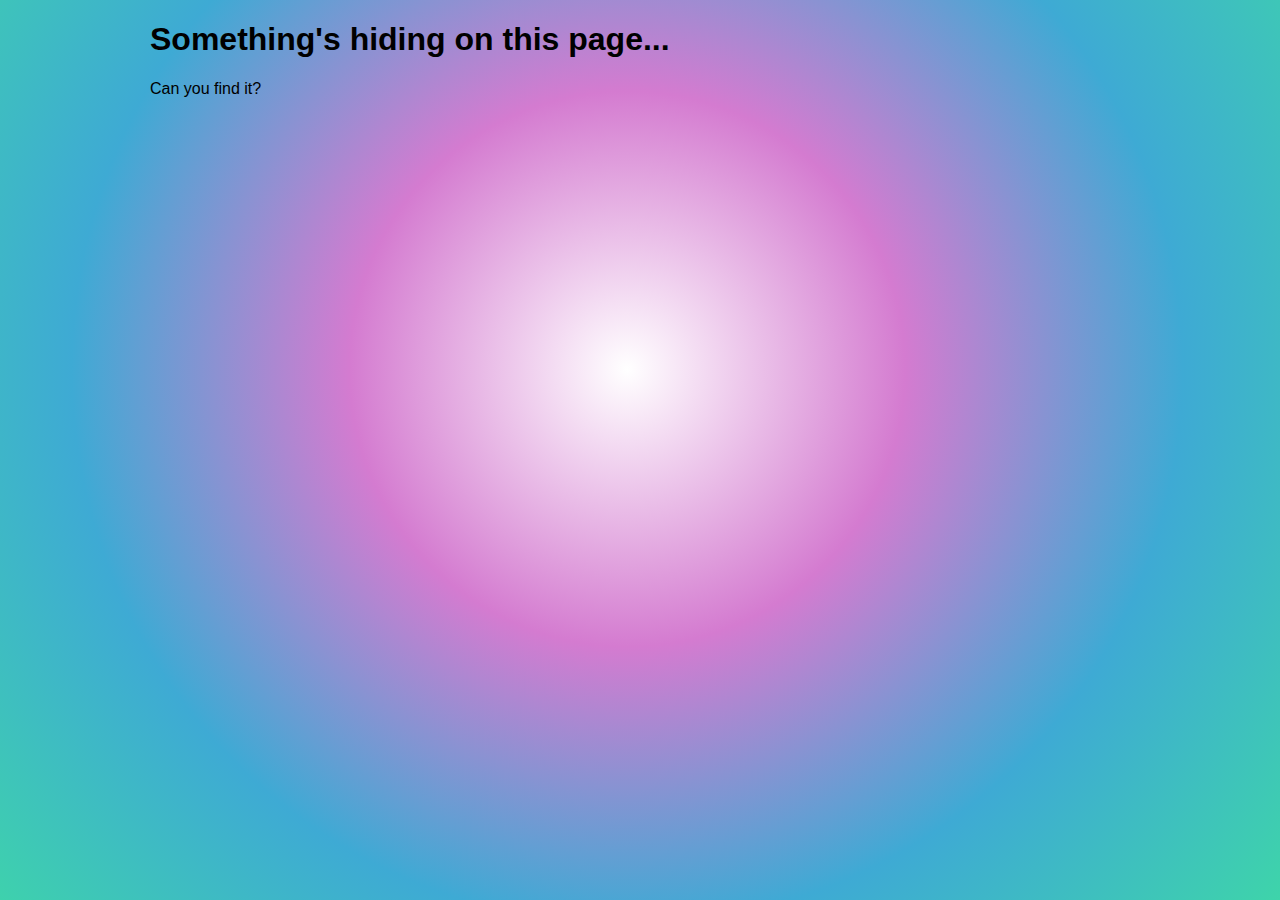
<file: php/sense-of-style/index.html>
<!DOCTYPE html>
<html lang="en">
  <head>
    <title>Sense of Style</title>
    <link rel="stylesheet" href="./style.css" />
  </head>

  <body>
    <h1>Something's hiding on this page...</h1>

    <p>Can you find it?</p>
  </body>
</html>
</file>
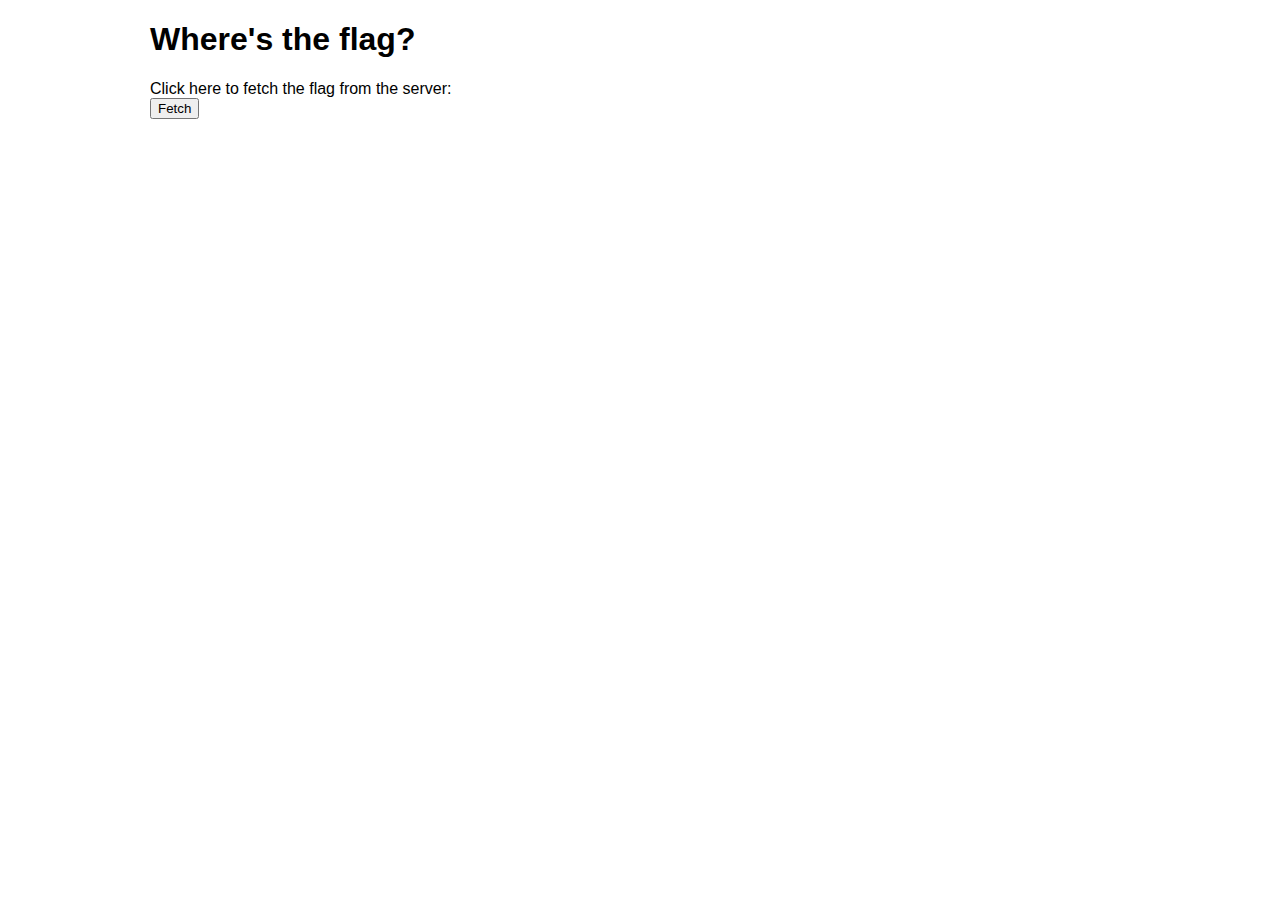
<file: php/wheres-the-flag/index.html>
<!DOCTYPE html>
<html lang="en">
  <head>
    <title>Where's the flag?</title>
    <link rel="stylesheet" href="../style.css" />
  </head>

  <body>
    <h1>Where's the flag?</h1>

    <div>
      Click here to fetch the flag from the server:

      <div id="download">
        <button id="fetch" disabled>Fetch</button>
      </div>
    </div>

    <script type="text/javascript">
      const fetchBtn = document.getElementById("fetch");
      const downloadArea = document.getElementById("download");

      fetchBtn.addEventListener("click", (_) => {
        downloadArea.innerText = "Downloading...";

        setTimeout((_) => {
          fetch("./get-flag.php", {
            method: "POST",
          }).then((res) => {
            if (res.status !== 200) {
              downloadArea.innerHTML =
                "<span style='color: red'>Download unsuccessful.</span>";
              return;
            }
            downloadArea.innerHTML =
              "<span style='color: green'>Download successful!</span>";
          });
        }, 1000);
      });

      fetchBtn.disabled = false;
    </script>
  </body>
</html>
</file>
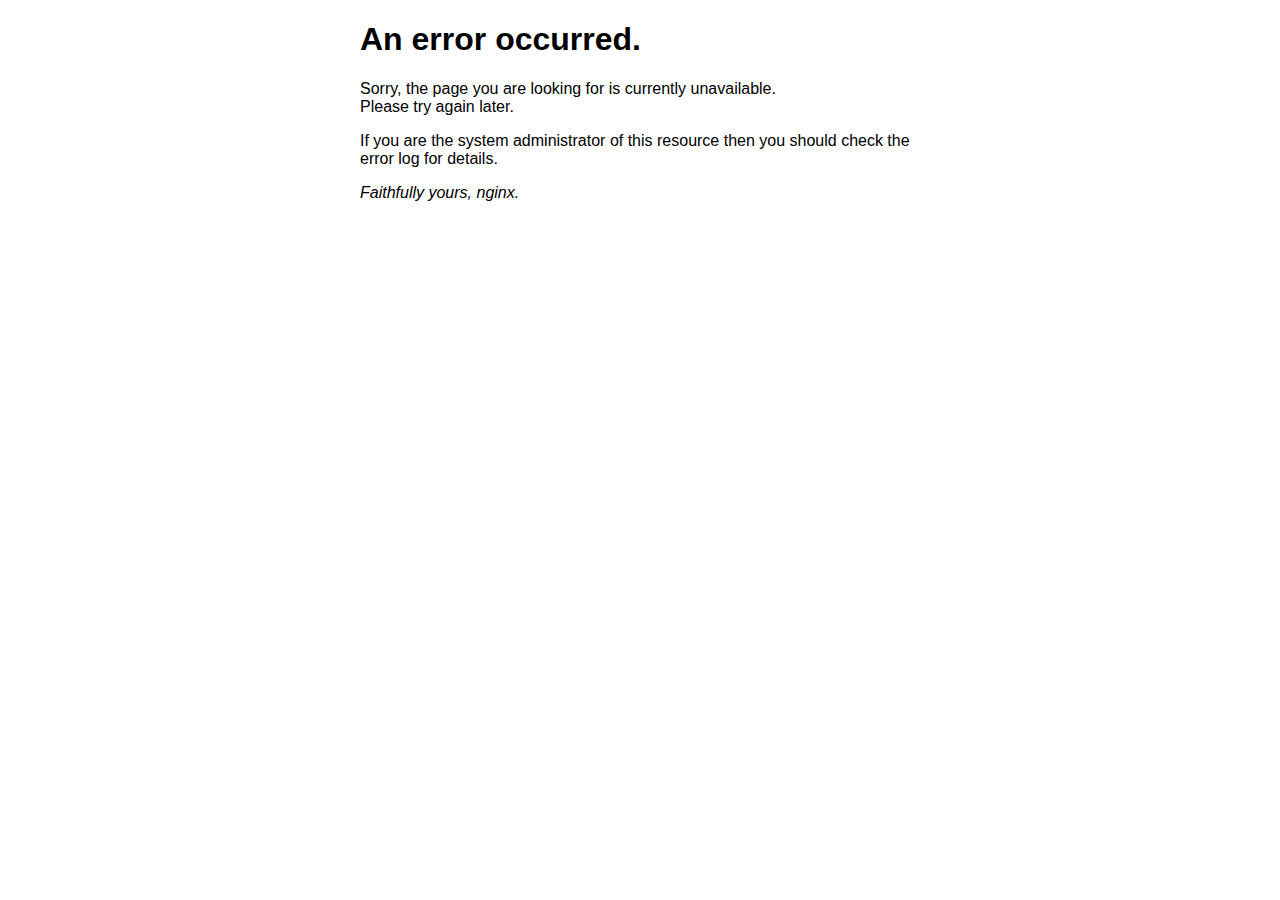
<file: html/50x.html>
<!DOCTYPE html>
<html>
<head>
<title>Error</title>
<style>
html { color-scheme: light dark; }
body { width: 35em; margin: 0 auto;
font-family: Tahoma, Verdana, Arial, sans-serif; }
</style>
</head>
<body>
<h1>An error occurred.</h1>
<p>Sorry, the page you are looking for is currently unavailable.<br/>
Please try again later.</p>
<p>If you are the system administrator of this resource then you should check
the error log for details.</p>
<p><em>Faithfully yours, nginx.</em></p>
</body>
</html>
</file>
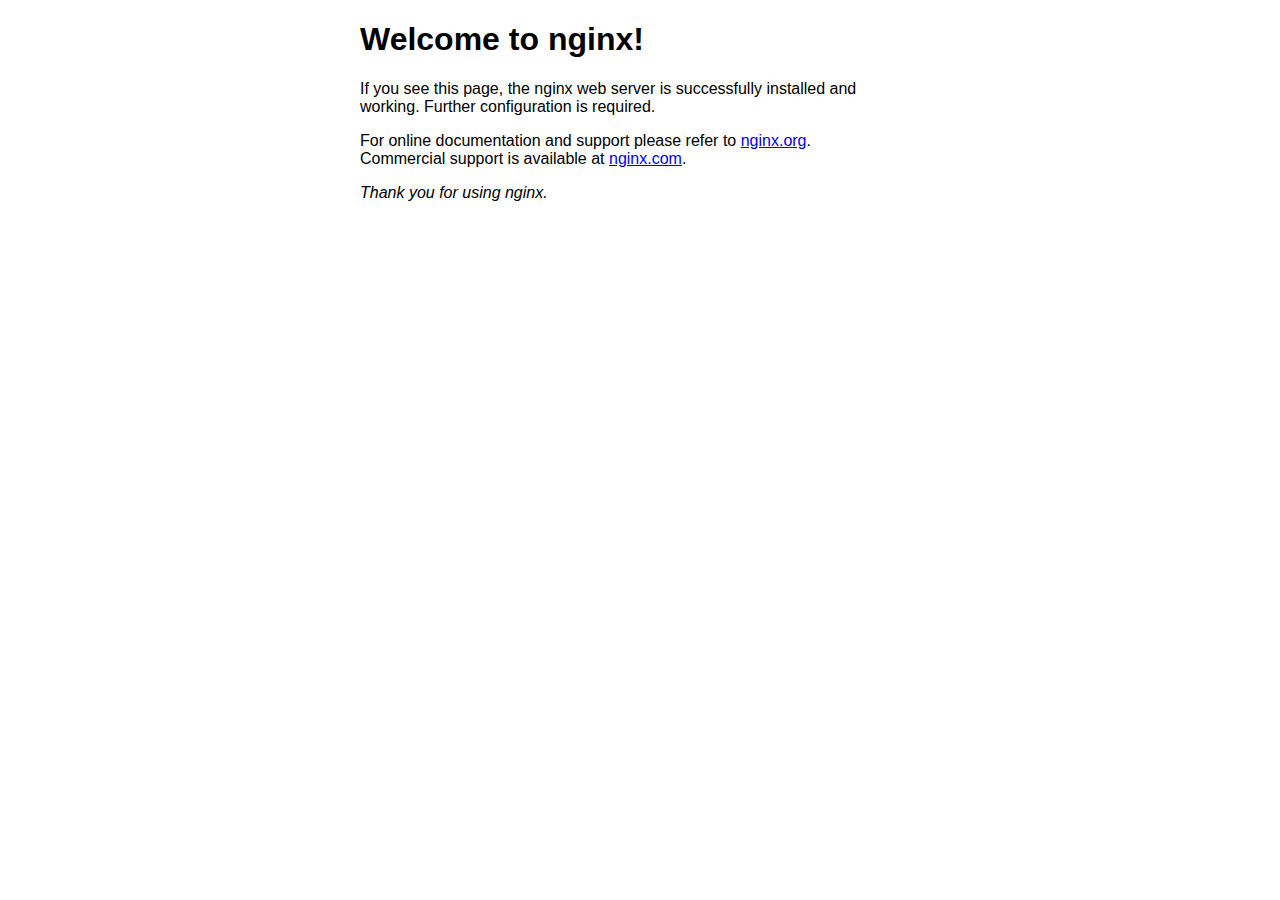
<file: html/default.html>
<!DOCTYPE html>
<html>
<head>
<title>Welcome to nginx!</title>
<style>
html { color-scheme: light dark; }
body { width: 35em; margin: 0 auto;
font-family: Tahoma, Verdana, Arial, sans-serif; }
</style>
</head>
<body>
<h1>Welcome to nginx!</h1>
<p>If you see this page, the nginx web server is successfully installed and
working. Further configuration is required.</p>

<p>For online documentation and support please refer to
<a href="http://nginx.org/">nginx.org</a>.<br/>
Commercial support is available at
<a href="http://nginx.com/">nginx.com</a>.</p>

<p><em>Thank you for using nginx.</em></p>
</body>
</html>
</file>
<file: php/sense-of-style/style.css>
html {
  height: 100vh;
  margin: 0;

  background: radial-gradient(
    circle at 49% 41%,
    rgba(140, 207, 248, 0) 0%,
    rgba(212, 123, 208, 1) 33%,
    rgba(62, 170, 212, 1) 66%,
    rgba(62, 212, 170, 1) 100%
  );
}

body {
  font-family: sans-serif;
  box-sizing: border-box;
  max-width: 980px;
  margin: auto;
}

/* The flag is: gopher{just_some_harmless_css} */
</file>
<file: php/style.css>
body {
  font-family: sans-serif;
  max-width: 980px;
  margin: auto;
}
</file>
